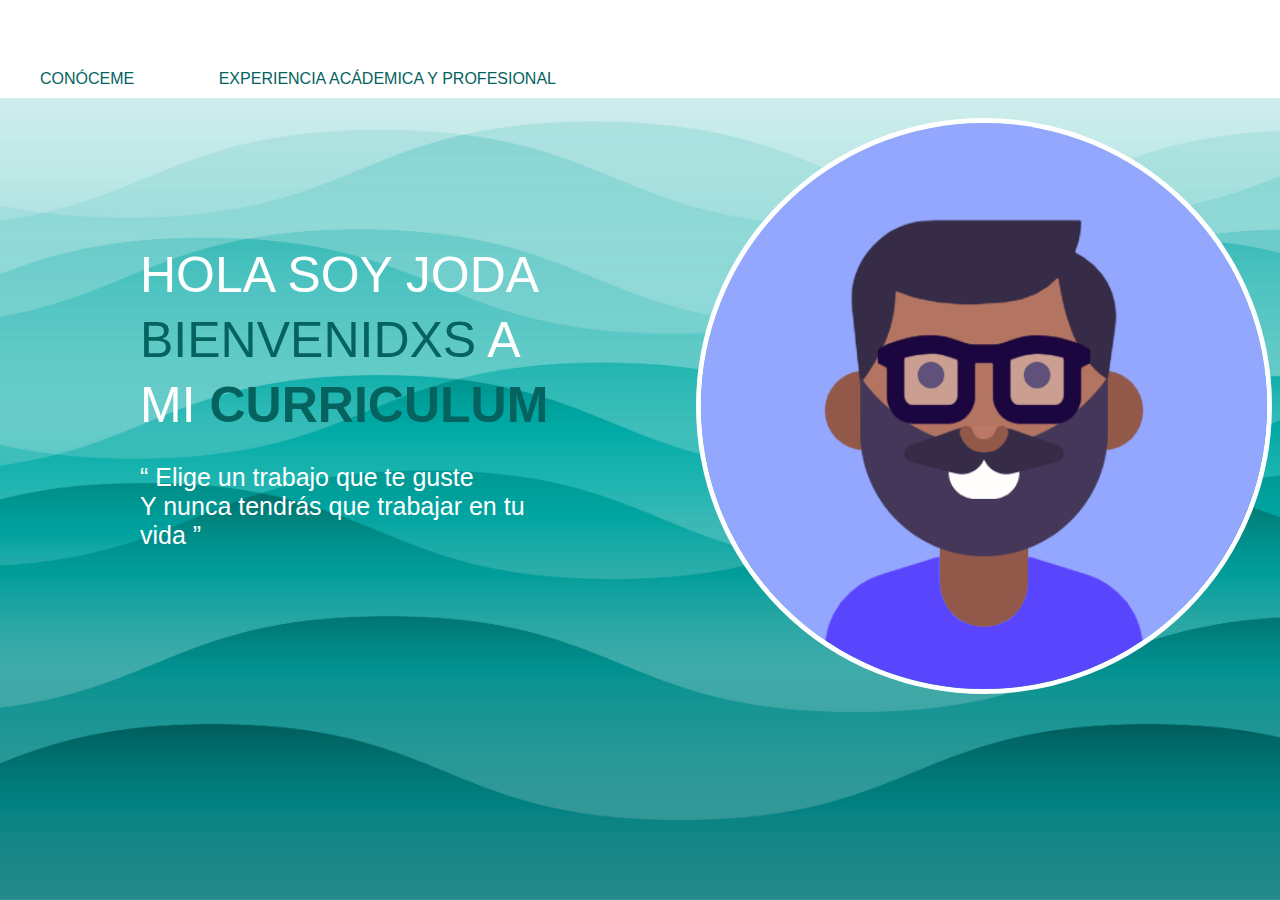
<file: index.html>
<!DOCTYPE html>
<html lang="en">
<head>
    <meta charset="UTF-8">
    <meta name="viewport" content="width=device-width, initial-scale=1.0">
    <title>CURRICULUM VITAE</title>
    <link rel="stylesheet" href="styles/style.css">
</head>

<body class="index_back">
    <ul class="topnav">
        <li>
            <a href="conoceme.html">CONÓCEME</a>
        </li>
        <li>
            <a href="experiencia.html">EXPERIENCIA ACÁDEMICA Y PROFESIONAL</a>
        </li>
    </ul>
    <!--BLOQUE IZQUIERDO O PRESENTACIÓN-->
    <div class="block-left">
        <p style="color: white;">HOLA SOY JODA</p>
        <p>BIENVENIDXS
            <span style="color: white;">A</span>
        </p>
        <p>
            <span style="color: white;">MI</span>
            <b>CURRICULUM</b>
        </p>
        <q style="color: white;" >
            Elige un trabajo que te guste
            <br>
            Y nunca tendrás que trabajar en tu vida
        </q></div>
        <img class="profile_img" src="recursos/foto2.png" alt="Avatar">
</body>

</html>
</file>
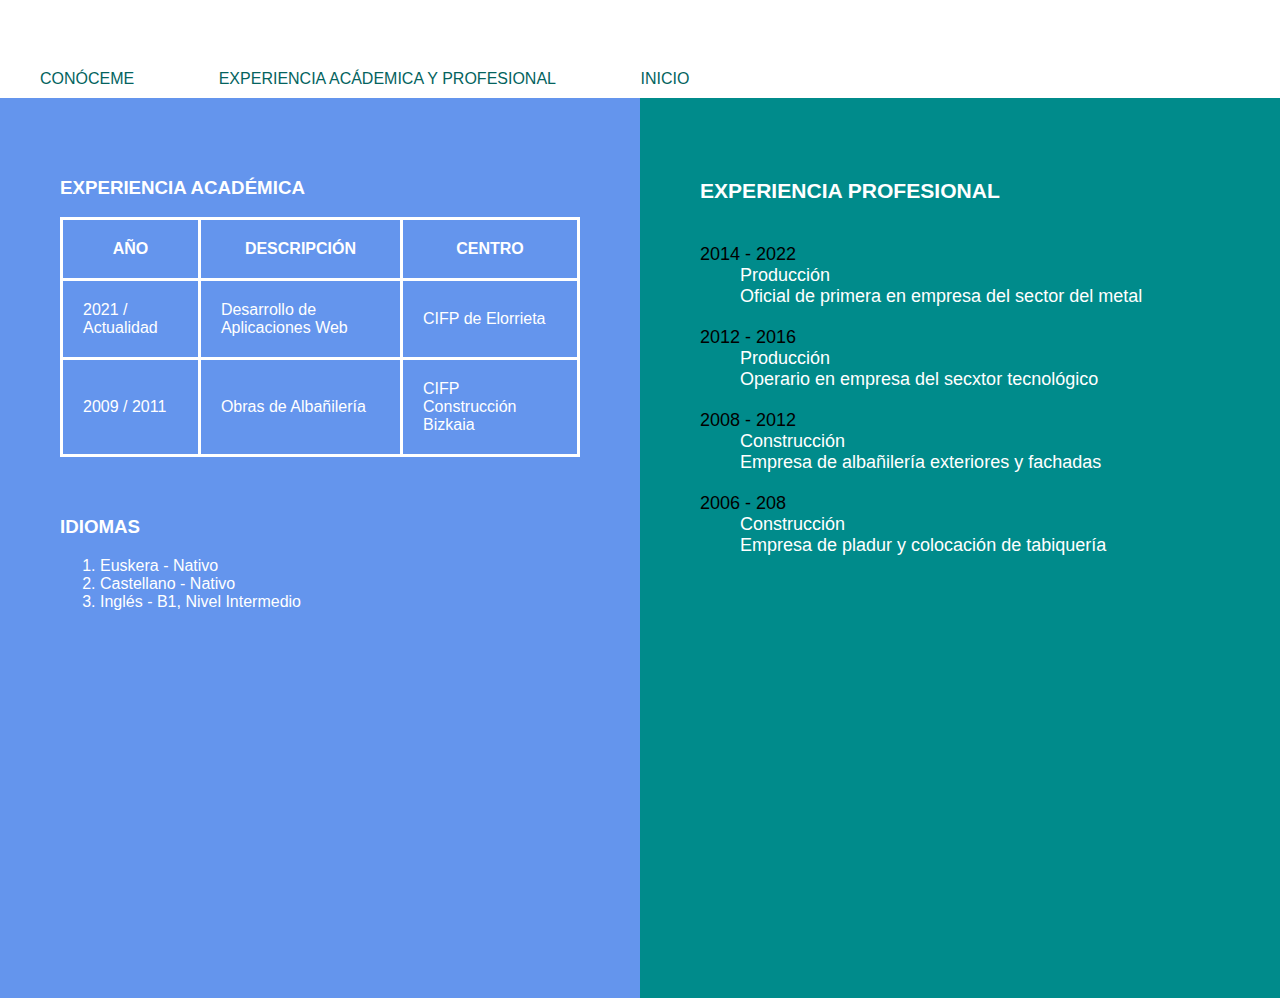
<file: experiencia.html>
<!DOCTYPE html>
<html lang="en">
<head>
    <meta charset="UTF-8">
    <meta name="viewport" content="width=device-width, initial-scale=1.0">
    <title>Document</title>
    <link rel="stylesheet" href="styles/experiencia.css"> 
</head>
<body>
    <ul class="topnav">
        <li>
            <a href="conoceme.html">CONÓCEME</a>
        </li>
        <li>
            <a href="experiencia.html">EXPERIENCIA ACÁDEMICA Y PROFESIONAL</a>
        </li>
        <li>
        <a href="index.html">INICIO</a>
        </li>
    </ul>

    <div class="column50blue">
        <h3>EXPERIENCIA ACADÉMICA</h3>
        <!-- Tabla con la experiencia académica -->
        <table>
            <tbody>
                <tr>
                    <th>AÑO</th>
                    <th>DESCRIPCIÓN</th>
                    <th>CENTRO</th>
                </tr>
                <tr>
                    <td>2021 / Actualidad</td>
                    <td>Desarrollo de Aplicaciones Web</td>
                    <td><a href="https://www.birt.eus">CIFP de Elorrieta
                        </a></td>
                </tr>
                <tr>
                    <td>2009 / 2011</td>
                    <td>Obras de Albañilería</td>
                    <td><a href="http://www.construccionbizkaia.com">CIFP Construcción Bizkaia</a></td>
                </tr>
            </tbody>
        </table>
        <h3 style="padding-top: 40px;">IDIOMAS</h3>
        <!-- Lista numerada de los idiomas -->
        <ol>
            <li>Euskera - Nativo</li>
            <li>Castellano - Nativo</li>
            <li>Inglés - B1, Nivel Intermedio</li>
        </ol>

        <!-- Bloque derecho de la página -->
    </div><div class="column50green">
        <h3>EXPERIENCIA PROFESIONAL</h3>
        <!-- Lista de definicion de la experiencia profesional -->
        <dl>
            <dt>2014 - 2022</dt>
            <dd>Producción</dd>
            <dd>Oficial de primera en empresa del sector del metal</dd>
            <dt>2012 - 2016</dt>
            <dd>Producción</dd>
            <dd>Operario en empresa del secxtor tecnológico</dd>
            <dt>2008 - 2012</dt>
            <dd>Construcción</dd>
            <dd>Empresa de albañilería exteriores y fachadas</dd>
            <dt>2006 - 208</dt>
            <dd>Construcción</dd>
            <dd>Empresa de pladur y colocación de tabiquería</dd>
        </dl>
    </div>

</body>

</html>
</file>
<file: styles/style.css>
* {
     box-sizing: border-box;
}

body {
    margin: 0px;
    padding: 0px;
    font-family: Arial, Helvetica, sans-serif;
}

a {
    text-decoration: none;
    color: white;
}

/* Clase para la barra de navegación */
.topnav {
    background-color: rgb(255, 255, 255);
    width: 100%;
    margin: 0px;
    padding: 0px;
}

.topnav li {
    display: inline-block;
    text-decoration: none;
}

/* Clase para los link de la barra de navegación */
.topnav a {
    display: block;
    color: rgb(4, 99, 94);
    text-align: center;
    padding: 10px 40px 10px;
    margin-top: 60px;
    text-decoration: none;
}

/* Clase para que los links cambien de color al pasar el mouse por encima */
.topnav a:hover, .topnav a.split:hover {
    background-color: rgb(4, 99, 94);
    color: white;
}

/* Clase para el background de la página index */
.index_back {
    background: url("../recursos/fondo.jpg") fixed;
    background-position: center;
    background-size: cover;        
}

/* Clase para el bloque izquierdo de la página index */
.block-left {
    display: inline-block;
    vertical-align: top;
    padding-top: 120px;
    padding-left: 140px;
    padding-right: 140px;
    width: 54%;
}

/* Selector del id para la imagen del index */
.profile_img {
    display: inline-block;
    vertical-align: middle;
    border-radius: 50%;
    border: 5px solid white;
    margin-top: 20px;
    width: 45%;
    box-sizing: border-box;
}

/* Columnas para la pagina conoceme */
.column60 {
    display: inline-block;
    vertical-align: top;
    width: 60%;
    background-color: rgb(135, 222, 208);
    padding: 60px;
    height: 100vh;
}

.column40 {
    display: inline-block;
    vertical-align: top;
    width: 40%;
    height: 100vh;
    background-color: darkcyan;
    color: white;
    height: 100vh;
    padding: 60px;
}

/* Columnas para la página exp_ayp */
.column50blue {
    display: inline-block;
    vertical-align: top;
    width: 50%;
    height: 100vh;
    padding: 60px;
    background-color: cornflowerblue;
    color: white;
}

.column50green {
    display: inline-block;
    vertical-align: top;
    width: 50%;height: 100vh;
    padding: 60px;
    background-color: darkcyan;
    color: white;
    font-size: large;
}

p {
   
    color: rgb(4, 99, 94);
    font-size: 50px;
    line-height: 0.3;
}
q {
    color: white;
    font-size: 25px;
}
</file>
<file: styles/experiencia.css>
* {
    box-sizing: border-box;
}

body {
    margin: 0px;
    padding: 0px;
    font-family: Arial, Helvetica, sans-serif;
}

a {
    text-decoration: none;
    color: white;
}

/* Clase para la barra de navegación */
.topnav {
    background-color: rgb(255, 255, 255);
    width: 100%;
    margin: 0px;
    padding: 0px;
}

.topnav li {
    display: inline-block;
    text-decoration: none;
}

/* Clase para los link de la barra de navegación */
.topnav a {
    display: block;
    color: rgb(4, 99, 94);
    text-align: center;
    padding: 10px 40px 10px;
    margin-top: 60px;
    text-decoration: none;
}

/* Clase para que los links cambien de color al pasar el mouse por encima */
.topnav a:hover, .topnav a.split:hover {
    background-color: rgb(4, 99, 94);
    color: white;
}

/* Clase para el background de la página index */
.index_back {
    background: url("../recursos/sl_030720_28740_16.jpg") fixed;
    background-position: center;
    background-size: cover;        
}

/* Clase para el bloque izquierdo de la página index */
.block-left {
    display: inline-block;
    vertical-align: top;
    padding-top: 120px;
    padding-left: 140px;
    padding-right: 140px;
    width: 54%;
}

table, th, td {
    padding: 20px;
    border-collapse: collapse;
    border: 3px solid;
}

tr {
    border-bottom: 10px;
    border-color: black;
}

dt {
    color: black;
    padding-top: 20px;
}

/* Selector del id para la imagen del index */
.principal_img {
    display: inline-block;
    vertical-align: middle;
    border-radius: 50%;
    border: 5px solid white;
    margin-top: 20px;
    width: 45%;
}

/* Columnas para la pagina conoceme */
.column60 {
    display: inline-block;
    vertical-align: top;
    width: 60%;
    background-color: rgb(135, 222, 208);
    padding: 60px;
    height: 100vh;
}

.column40 {
    display: inline-block;
    vertical-align: top;
    width: 40%;
    height: 100vh;
    background-color: darkcyan;
    color: white;
    height: 100vh;
    padding: 60px;
}

/* Columnas para la página exp_ayp */
.column50blue {
    display: inline-block;
    vertical-align: top;
    width: 50%;
    height: 100vh;
    padding: 60px;
    background-color: cornflowerblue;
    color: white;
}

.column50green {
    display: inline-block;
    vertical-align: top;
    width: 50%;height: 100vh;
    padding: 60px;
    background-color: darkcyan;
    color: white;
    font-size: large;
}
</file>
